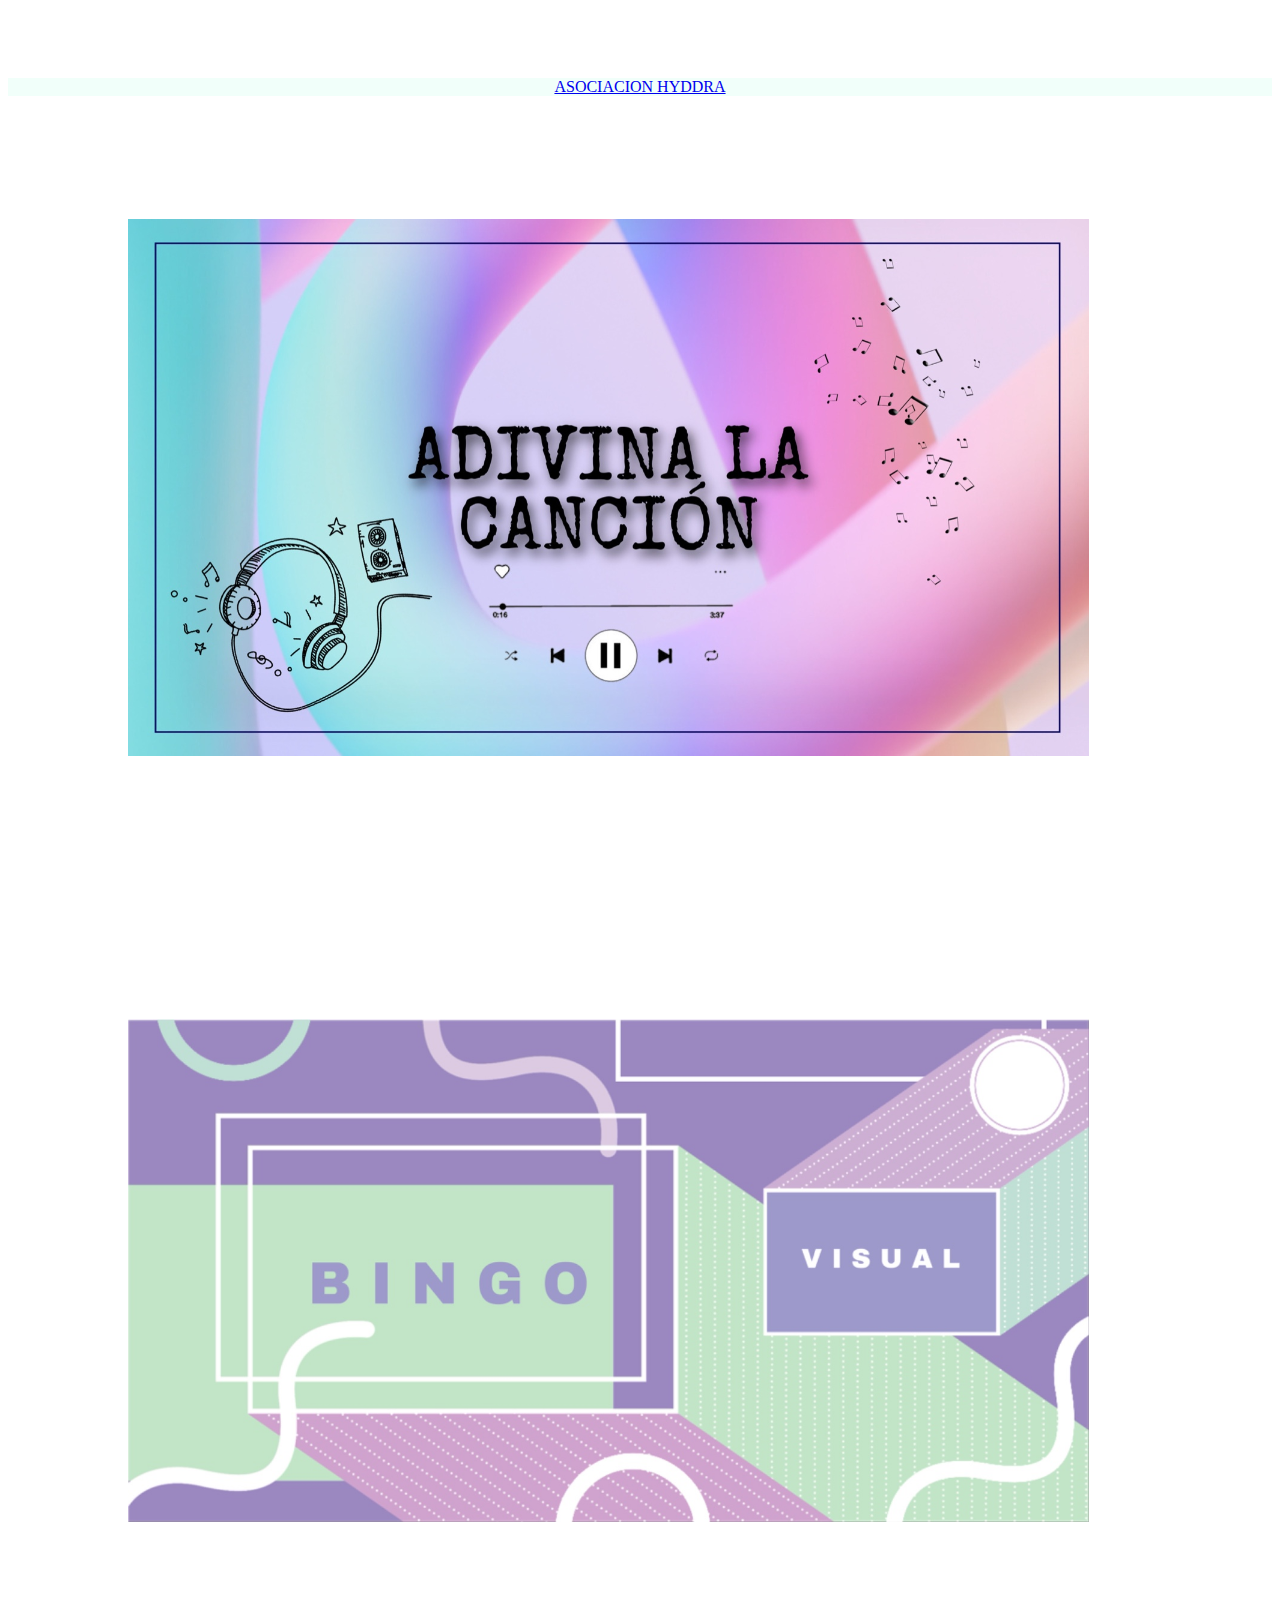
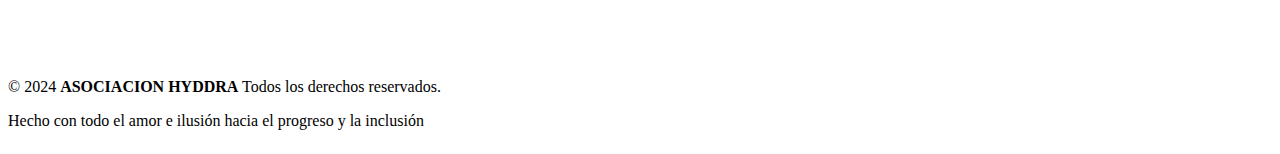
<file: index.html>
<!DOCTYPE html>
<html lang="es">

<head>
    <meta charset="UTF-8">
    <meta name="viewport" content="width=device-width, initial-scale=1, shrink-to-fit=no">
    <title>Asociacion HYDDRA</title>
    <!-- Agrega la referencia a Bootstrap CSS -->
    <link rel="stylesheet" href="https://cdn.jsdelivr.net/npm/bootstrap@5.3.2/dist/css/bootstrap.min.css"
        integrity="sha384-T3c6CoIi6uLrA9TneNEoa7RxnatzjcDSCmG1MXxSR1GAsXEV/Dwwykc2MPK8M2HN" crossorigin="anonymous">
    <script src="https://cdn.jsdelivr.net/npm/bootstrap@5.3.2/dist/js/bootstrap.min.js"
        integrity="sha384-BBtl+eGJRgqQAUMxJ7pMwbEyER4l1g+O15P+16Ep7Q9Q+zqX6gSbd85u4mG4QzX+"
        crossorigin="anonymous"></script>
    <script src="https://cdn.jsdelivr.net/npm/bootstrap@5.3.2/dist/js/bootstrap.bundle.min.js"
        integrity="sha384-C6RzsynM9kWDrMNeT87bh95OGNyZPhcTNXj1NW7RuBCsyN/o0jlpcV8Qyq46cDfL"
        crossorigin="anonymous"></script>
    <style>
        #body-index {
            display: flex;
            flex-direction: column;
            min-height: 100vh;
            padding-top: 70px;
            /* Ajusta este valor según la altura de tu navbar */
        }

        .navbar {
            justify-content: center;
            height: 8%;
        }

        .navbar-icon {
            position: absolute;
            left: 0;
            width: 10%;

            height: auto;

            flex-shrink: 1;

        }
        .navbar-brand {
            animation: colorChange 5s infinite;
        }

        /* Estilos para centrar el texto en la barra de navegación */
        .navbar .container {
            display: flex;
            justify-content: center;
            align-items: center;
        }

        @keyframes colorChange {
            0% { color: red; }
            20% { color: orange; }
            40% { color: yellow; }
            60% { color: green; }
            80% { color: blue; }
            100% { color: purple; }
        }
  
        #game-container {
            display: flex;
            flex-direction: column;
            height: calc(100vh - 150px);

        }

        .game-button-adivina,
        .game-button-bingo {
            position: relative;
            width: 95%;
            /* Ajusta el ancho según necesites */
            height: 87vh;
            /* Ajusta la altura según necesites */
            overflow: hidden;
        }

        .game-button-adivina::after,
        .game-button-bingo::after {
            content: '';
            position: absolute;
            top: 0;
            left: 0;
            width: 100%;
            height: 100%;
            background-position: top; /* Ajusta este valor según necesites */
            background-size: 80%;
            /* Cambiado de 'cover' a 'contain' */
            background-repeat: no-repeat;
            /* Asegura que la imagen no se repita */
            background-position: center;
            /* Centra la imagen en el contenedor */
            transition: opacity 0.3s ease;
        }

        .game-button-adivina::after {
            background-image: url('assets/portada-adivina-cancion.jpg');
        }

        .game-button-bingo::after {
            background-image: url('assets/portada-bingo-visual.jpg');
        }

        .game-button-adivina:hover::after,
        .game-button-bingo:hover::after {
            opacity: 0.5;
        }

        .game-button-adivina span,
        .game-button-bingo span {
            position: absolute;
            top: 50%;
            left: 50%;
            transform: translate(-50%, -50%);
            color: white;
            font-size: 20px;
            opacity: 0;
            transition: opacity 0.3s ease;
        }

        .game-button-adivina:hover span,
        .game-button-bingo:hover span {
            opacity: 1;
        }

        #images {
            display: flex;
            flex-direction: row;
            justify-content: center;
            border: 1px solid gray;
        }


        footer {
            margin-top: auto;
        }
    </style>
</head>

<body id="body-index">
    <header class="container-fluid" style="background-color: #f1fffa;">
        <nav class="navbar navbar-expand-sm bg-dark navbar-dark fixed-top">
            <div class="container">
                <a class="navbar-brand" href="#">ASOCIACION HYDDRA</a>
            </div>
        </nav>
    </header>

    <a href="/views/adivina-audio.html">
        <div class="game-button-adivina">
            <span>Adivina la cancion</span>
        </div>
    </a>
    <a href="views/bingo-visual.html">
        <div class="game-button-bingo">
            <span>Nombre del juego Bingo</span>
        </div>
    </a>

    <footer class="bg-dark text-white text-center py-3">
        <div class="container">
            <p>&copy; 2024 <strong>ASOCIACION HYDDRA</strong>
                Todos los derechos reservados.</p>
            <p>Hecho con todo el amor e ilusión hacia el progreso y la inclusión</p>
        </div>
    </footer>
</body>

</html>
</file>
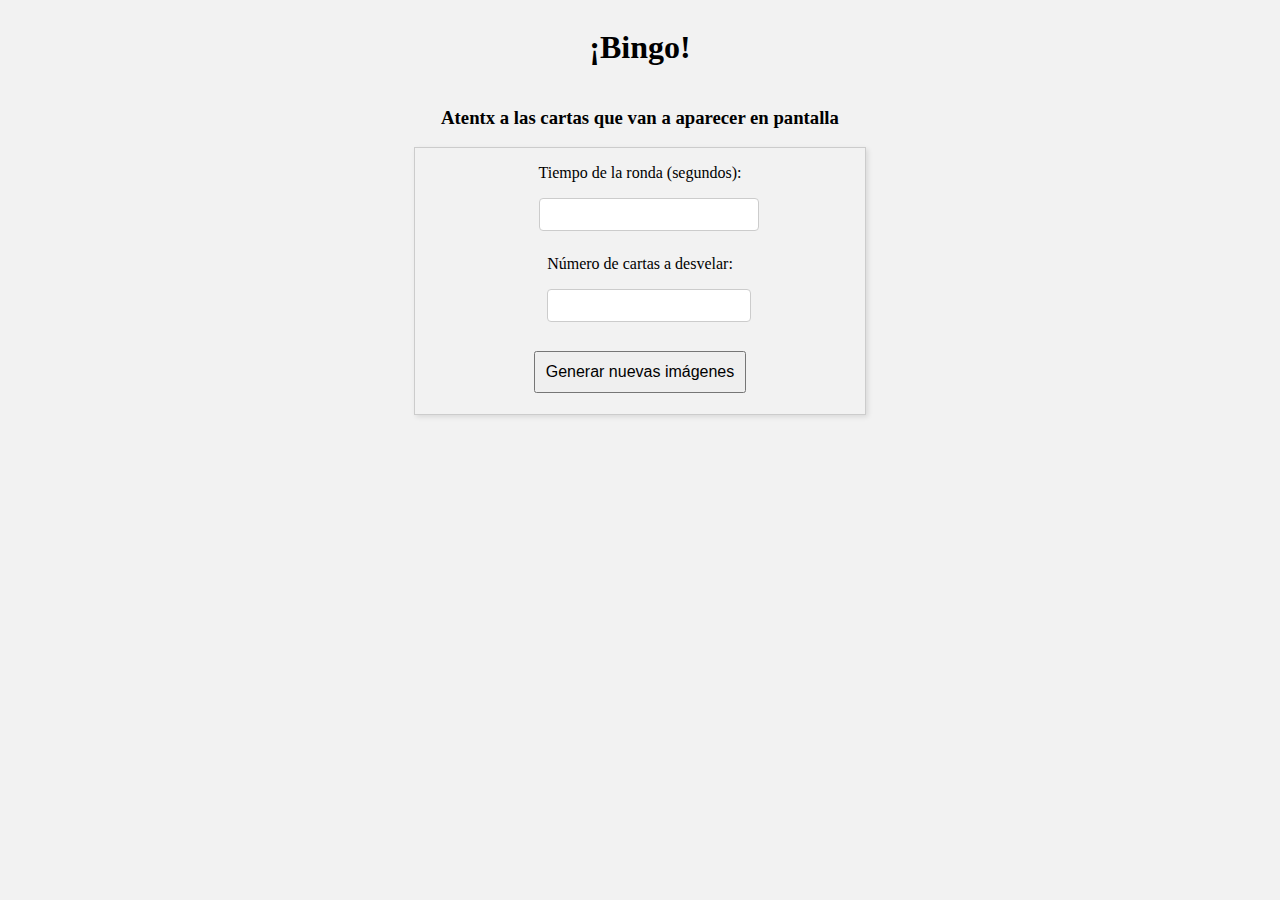
<file: views/bingo-visual.html>
<!-- bingo-visual.html -->
<!DOCTYPE html>
<html>

<head>
    <link rel="stylesheet" type="text/css" href="../styles/styles.css">
    <style>
        body {
            display: flex;
            flex-direction: column;
            align-items: center;
            justify-content: center;
            
            background-color: #f2f2f2;
            /* color de fondo pastel */
        }
        #input-container {
            display: flex;
            flex-direction: column;
            align-items: center;
            margin-bottom: 2rem;
            width: 33%;
            padding: 1rem;
            border: 1px solid #ccc;
            box-shadow: 2px 2px 5px rgba(0, 0, 0, 0.1);
            background-color: #f2f2f2;
            /* color de fondo pastel */
        }
        #input-container div {
            margin-bottom: 1rem; /* Agrega un margen en la parte inferior de cada div */
        }
        #input-container label {
            display: block; /* Hace que los labels ocupen toda la línea */
            margin-bottom: 0.5rem; /* Agrega un margen en la parte inferior de cada label */
        }


        #input-container input {
            margin: 0.5rem 0;
            padding: 0.5rem;
            width: 100%; /* Hace que los inputs ocupen toda la línea */
            border: 1px solid #ccc;
            border-radius: 4px;
        }


        #content,
        #images {
            display: none;
            padding: 1rem;
            border: 1px solid #ccc;
            box-shadow: 2px 2px 5px rgba(0, 0, 0, 0.1);
            background-color: #f2f2f2;
            /* color de fondo pastel */
        }

        #images img {
            display: flex;
            flex-wrap: nowrap;
            justify-content: center;
            align-items: center;
            overflow-x: auto;
            flex-shrink: 0;
           
            width: calc(94% / 4);
 
            border: 1px solid #000;
            margin: 10px;
            box-sizing: border-box;
            animation: fadeIn 1s ease-in-out 0s 1 normal forwards, fadeOut 1s ease-in-out 9s 1 normal forwards;

        }

        @keyframes fadeIn {
            0% {
                opacity: 0;
            }

            100% {
                opacity: 1;
            }
        }

        @keyframes fadeOut {
            0% {
                opacity: 1;
            }

            100% {
                opacity: 0;
            }
        }

        @media screen and (max-width: 600px) {
            #images img {
                width: 100%;
                /* Ajusta este valor según cómo quieras que se muestren las imágenes en pantallas pequeñas */
            }
        }
    </style>
</head>

<body>
    <h1>¡Bingo!</h1>
    <h3>Atentx a las cartas que van a aparecer en pantalla</h3>

    <!-- Contenedor de entrada de datos -->
    <div id="input-container">
        <div id="roundTimeDiv">
            <label for="roundTime">Tiempo de la ronda (segundos):</label>
            <input type="number" id="roundTime" min="1">
        </div>
        <div id="cardsNumberDiv">
            <label for="cardsNumber">Número de cartas a desvelar:</label>
            <input type="number" id="cardsNumber" min="1" max="4">
        </div>
        <button id="generateButton" onclick="showContent()">Generar nuevas imágenes</button>
    </div>

    <div id="content">
        <div id="timer">Tiempo restante: <span id="timeLeft"></span></div>
        <button id="stopTimeButton" onclick="stopTime()">Parar tiempo</button> <!-- Nuevo botón -->
        <div id="rounds">Rondas restantes: <span id="roundsLeft"></span></div>
    </div>

    <div id="images"></div>
    <script src="../services/bingo-visual.js"></script>
</body>

</html>
</file>
<file: styles/styles.css>
#actividades {
  background-color: mediumpurple;
  display: flex;
  flex-direction: column;
  align-items: center;
  justify-content: center;
}

img {
  max-width: 100%;
  border-radius: 8px;
  box-shadow: 0 0 10px rgba(0, 0, 0, 0.1);
  border: 1px solid #ccc;
}

#game-container {
  text-align: center;
}

button {
  font-size: 16px;
  margin: 5px;
  padding: 10px;
  cursor: pointer;
}

#time-btn {
  background-color: red;
  color: white;
}

#time-btn:disabled {
  background-color: gray;
  cursor: not-allowed;
}
</file>
